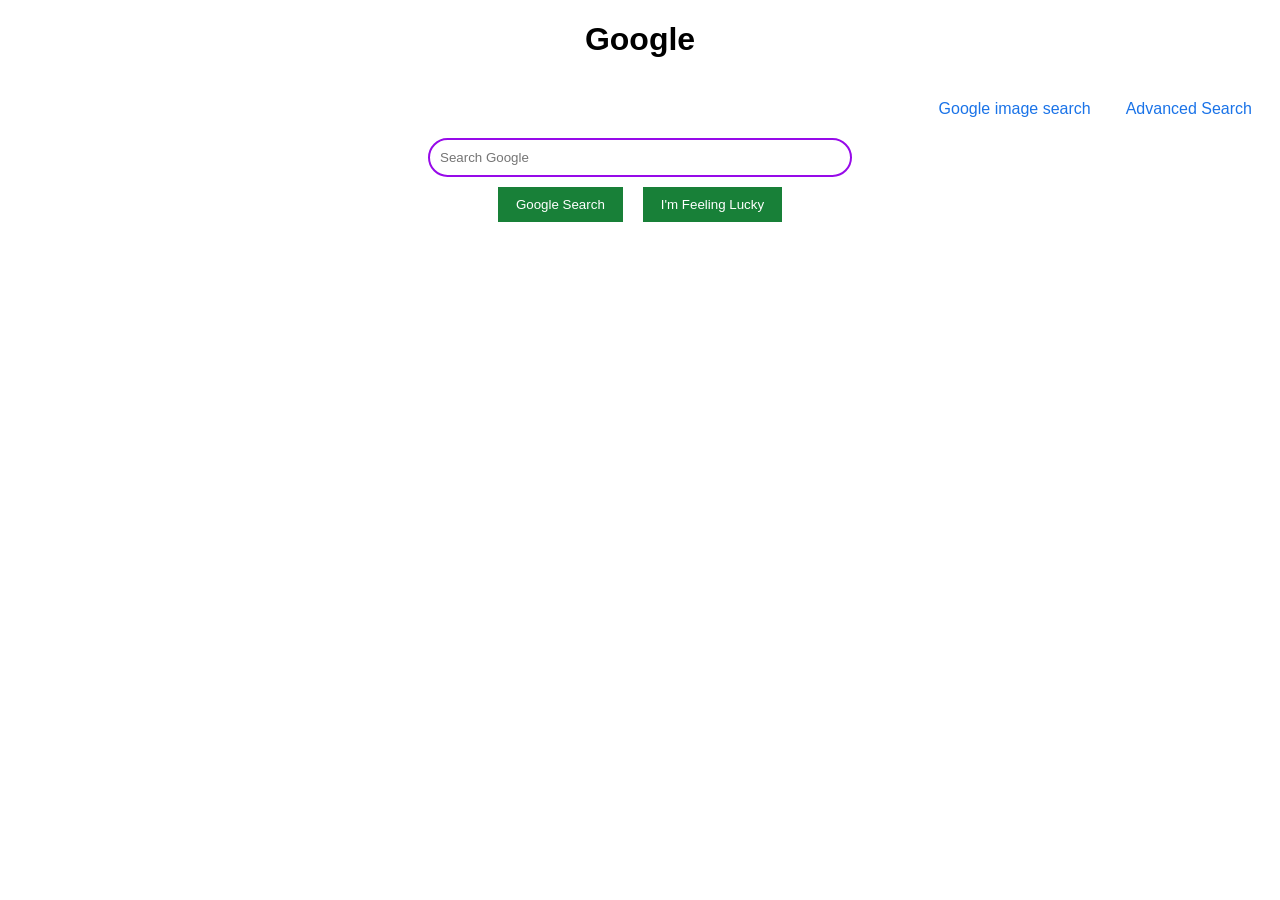
<file: project0/index.html>
<!DOCTYPE html>
<html lang="en">
    <head>
        <title>my search project</title>
        <link rel="stylesheet" href="style.css">
    </head>
    <body id="google-home">
        <h1>Google</h1>
        <div class="top-links">
            <a href="image.html">Google image search</a>
            <a href="advanced.html">Advanced Search</a>
        </div>
        <form
        action="https://www.google.com/search"
        method="get">
            <input type="text" name="q"
            placeholder="Search Google">
            <div class="button-group">
                <button>Google Search</button>
                <button name="btnI" value="1">I'm Feeling Lucky</button>
            </div>
        </form>  
        
    </body>
</html>
</file>
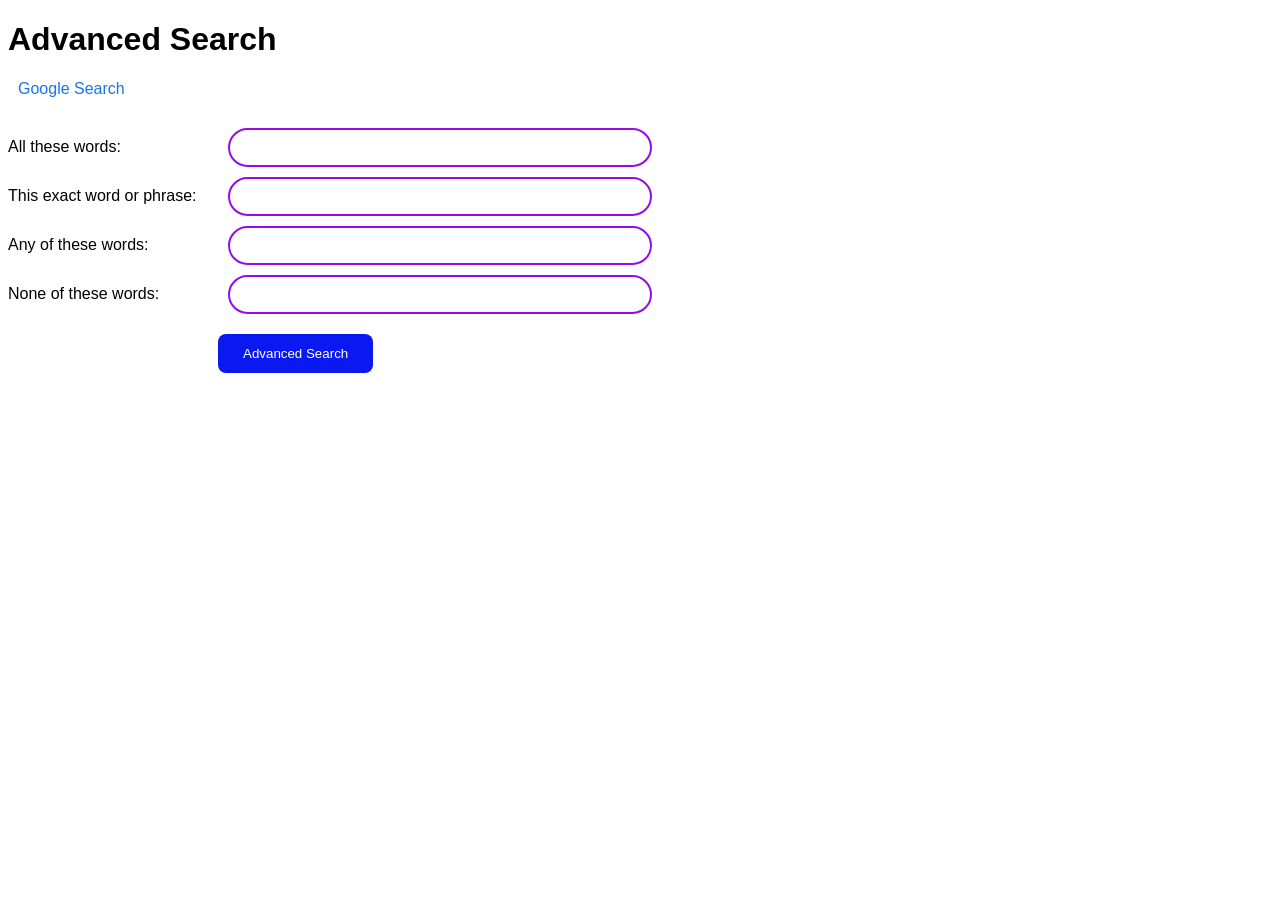
<file: project0/advanced.html>
<!DOCTYPE html>
<html lang="en">
    <head>
        <title>Advanced Search</title>
        <link rel="stylesheet" href="style.css">
    </head>
    <body id="advanced-page">
        <h1>Advanced Search</h1>
        <a href="index.html">Google Search</a>
        <form
        action="https://www.google.com/search"
        method="get">
        <div>
            <label for="all">All these words:</label>
            <input type="text" id="all" name="as_q">
        </div>
        <div>
            <label for="exact">This exact word or phrase:</label>
            <input type="text" id="exact" name="as_epq">
        </div>
        <div>
            <label for="any">Any of these words:</label>
            <input type="text" id="any" name="as_oq">
        </div>
        <div>
            <label for="none">None of these words:</label>
            <input type="text" id="none" name="as_eq">
        </div>
        <input type="submit" value="Advanced Search">
        </form>
    </body>
</html>
</file>
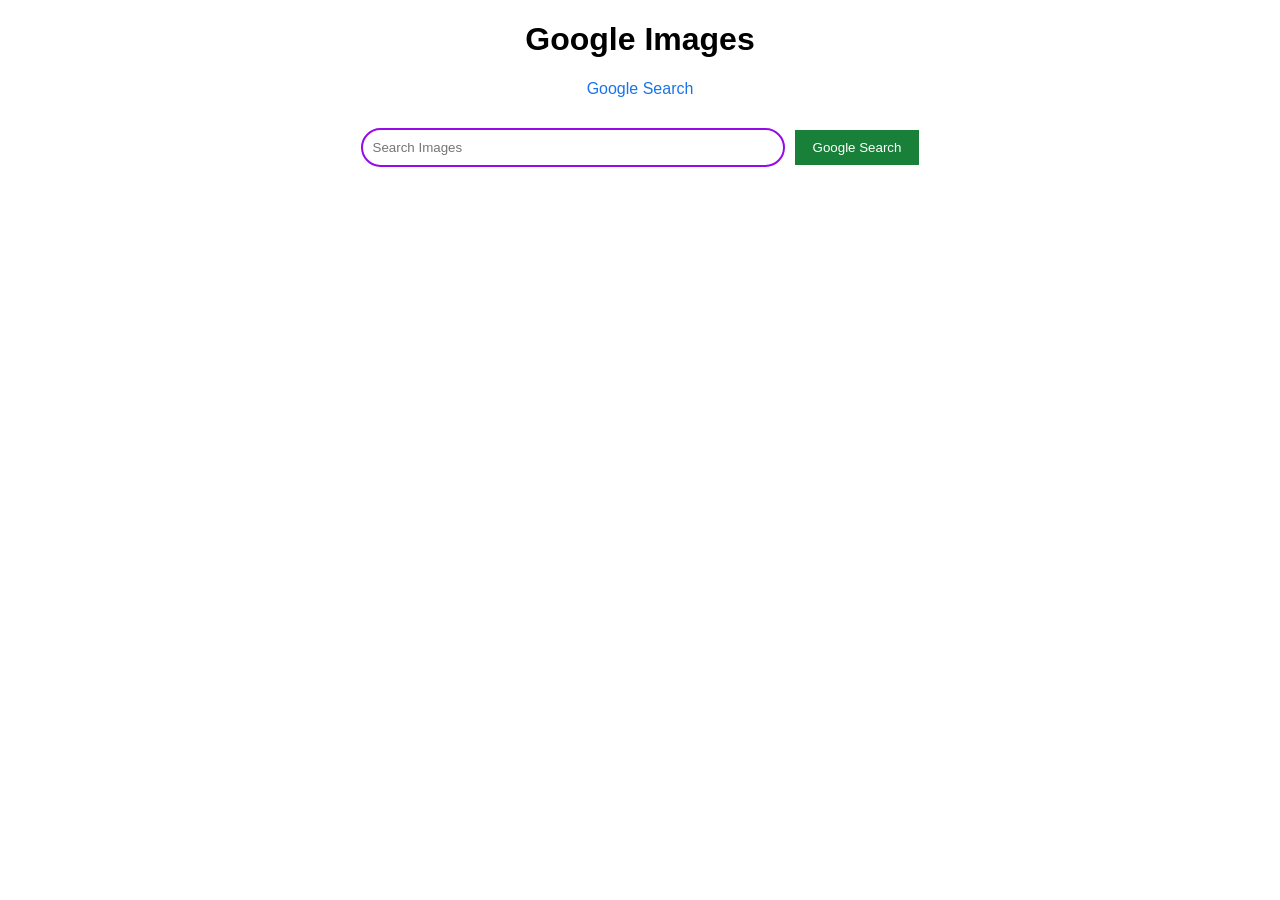
<file: project0/image.html>
<!DOCTYPE html>
<html lang="en">
    <head>
        <title>my search project</title>
        <link rel="stylesheet" href="style.css">
    </head>
    <body id="image-page">
        <h1>Google Images</h1>
        <a href="index.html">Google Search</a>
        <form
        action="https://www.google.com/search"
        method="get">
        <input type="text" name="q" placeholder="Search Images">
        <input type="hidden" name="tbm" value="isch">
        <input type="submit" value="Google Search">
        </form>
    </body>
</html>
</file>
<file: project0/style.css>
body{
    font-family: Arial, sans-serif;}

a {
    color: #1a73e8;
    text-decoration: none;
    margin: 10px;
}
#advanced-page div {
    display: flex;
    align-items: center;
    gap: 10px;
    margin: 10px 0;
    justify-content: flex-start;
}
#advanced-page label{
    width: 200px;
    margin-right: 10px;
    text-align: left;
}
#advanced-page input[type="submit"]{
    margin-top: 10px;
    margin-left: 210px;
    padding: 12px 25px;
    background-color: #0a19f0;
    color: white;
    border: none;
    border-radius: 8px;
    cursor: pointer;
}
#advanced-page form {
    width: 650px;
    margin: 30px 0;
}
input[type="text"]{
    width: 400px;
    padding: 10px;
    border: 2px solid #970ae9;
    border-radius: 24px;
    margin: 0;
}
button{
    padding: 10px 18px;
    margin: 10px 5px;
    border: none;
    cursor: pointer;
    background-color: #188038;
    color: white;
}
.top-links {
    display: flex;
    justify-content: flex-end;
    gap: 15px;
    padding: 10px;
}
#google-home  {
    text-align: center;
}
#google-home form {
    display: flex;
    flex-direction: column;
    align-items: center;
}
.button-group {
    display: flex;
    flex-direction: row;
    justify-content: center;
    gap: 10px;
}
#image-page {
    text-align: center;
}
#image-page form {
    display: flex;
    justify-content: center;
    align-items: center;
    gap: 10px;
    margin-top: 30px;
}
#image-page input[type="text"],
#image-page input[type="submit"] {
    margin: 0;
}#image-page input[type="submit"] {
    background-color: #188038;
    color: white;
    border: none;
    padding: 10px 18px;
    cursor: pointer;
}
@media (max-width: 600px) {
    input[type="text"] {
        width: 90%;
        box-sizing: border-box;
    }
    #adnanced-page form {
        width: 100%;
        box-sizing: border-box;
        padding: 10px;
    }
    #adnanced-page label {
        width: 130px;
        font-size: 13px;
    }
    #advanced-page div {
        gap: 5px;
        margin: 12px;
    }
    #google-home button {
        padding: 9px 12px;
        font-size: 13px;
    }
    #image-page form {
        flex-wrap: wrap;
        padding: 10px;
    }
    #image-page input[type="text"] {
        max-width: 100%;
    }
}
</file>
